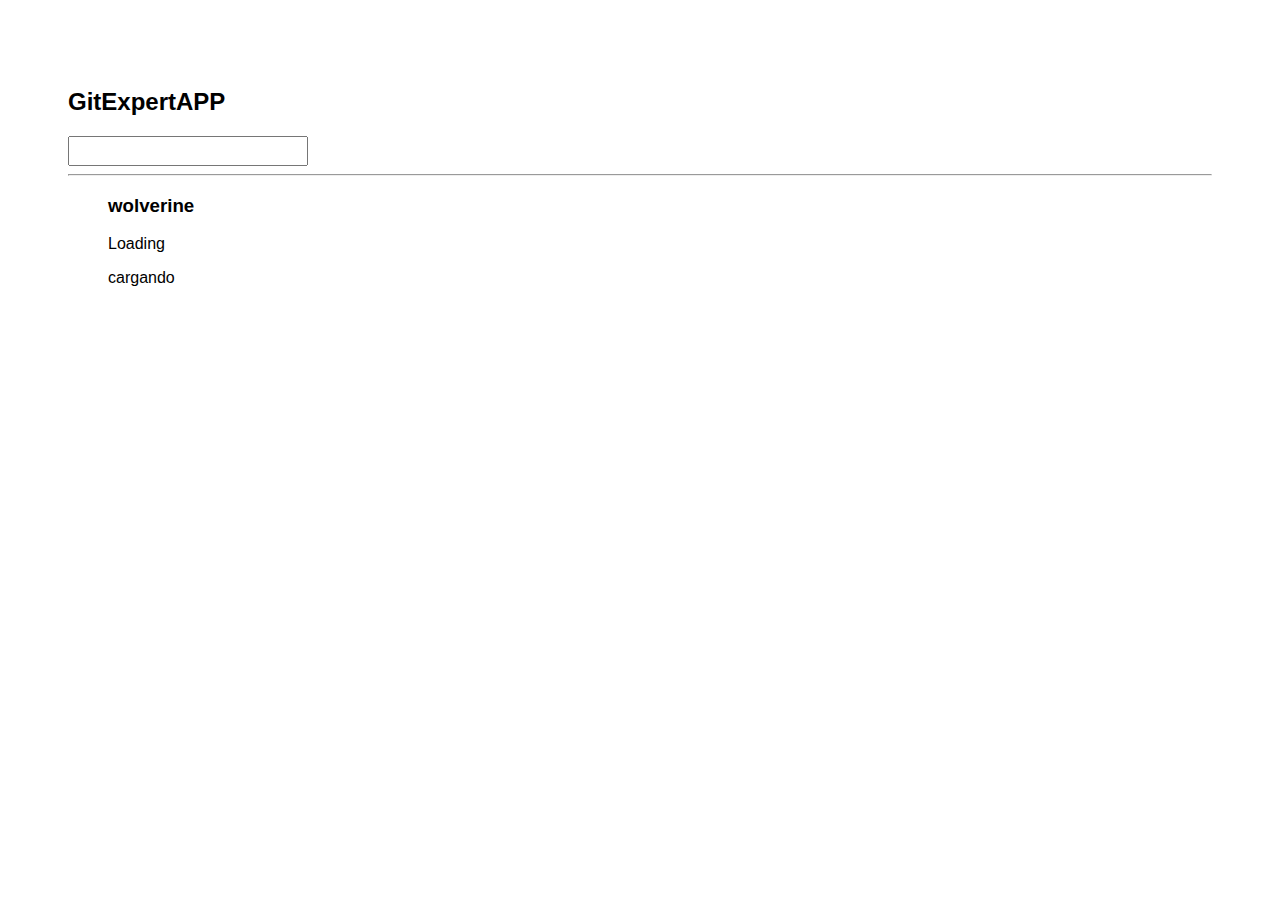
<file: docs/index.html>
<!DOCTYPE html>
<html lang="en">
  <head>
    <meta charset="utf-8" />
    <link rel="icon" href="./favicon.ico" />
    <meta name="viewport" content="width=device-width,initial-scale=1" />
    <meta name="theme-color" content="#000000" />
    <meta
      name="description"
      content="Web site created using create-react-app"
    />
    <link rel="apple-touch-icon" href="./logo192.png" />
    <link rel="manifest" href="./manifest.json" />
    <link
      rel="stylesheet"
      href="https://cdnjs.cloudflare.com/ajax/libs/animate.css/4.1.1/animate.min.css"
    />
    <title>Git ExpertApp</title>
    <script defer="defer" src="./static/js/main.1d18ed7c.js"></script>
    <link href="./static/css/main.f367a09f.css" rel="stylesheet" />
  </head>
  <body>
    <noscript>You need to enable JavaScript to run this app.</noscript>
    <div id="root"></div>
  </body>
</html>
</file>
<file: docs/static/css/main.f367a09f.css>
*{font-family:Helvetica,Arial,sans-serif}body{padding:60px}input{color:grey;font-size:1.3rem}.card-grid{display:flex;flex-direction:row;flex-wrap:wrap}.card{align-content:center;border:1px solid grey;border-radius:6px;margin-bottom:10px;margin-right:10px;overflow:hidden}.card p{padding:5px;text-align:center}.card img{max-height:170px}
/*# sourceMappingURL=main.f367a09f.css.map*/
</file>
